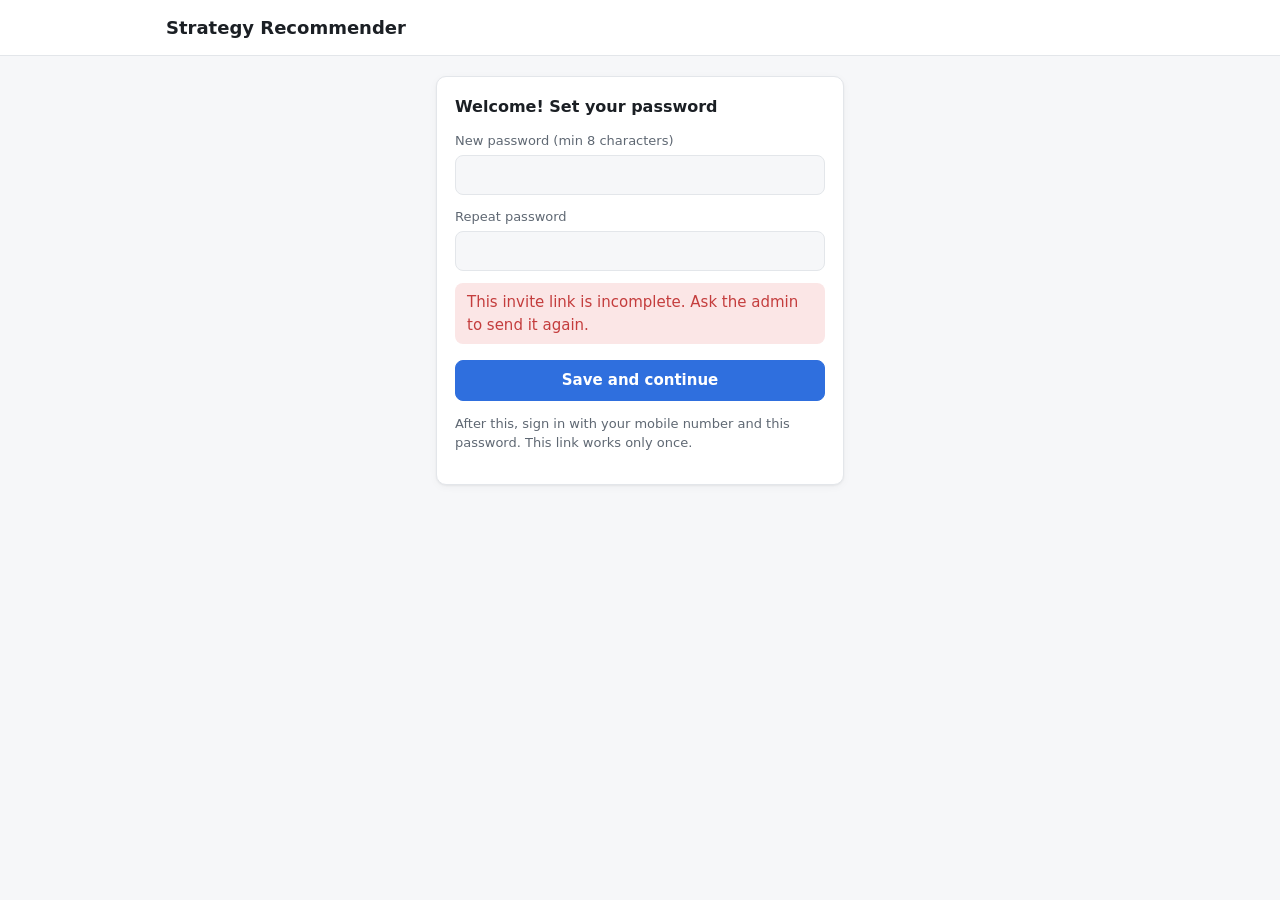
<file: static/invite.html>
<!doctype html>
<html lang="en">
<head>
  <meta charset="utf-8">
  <meta name="viewport" content="width=device-width, initial-scale=1">
  <title>Set password · Strategy Recommender</title>
  <link rel="stylesheet" href="/static/style.css">
</head>
<body>
<header><div class="wrap"><h1>Strategy Recommender</h1></div></header>
<main class="wrap narrow">
  <section class="card">
    <h2>Welcome! Set your password</h2>
    <form id="invite-form">
      <label for="pw1">New password (min 8 characters)</label>
      <input id="pw1" type="password" autocomplete="new-password" required minlength="8" class="block">
      <label for="pw2" style="margin-top:12px">Repeat password</label>
      <input id="pw2" type="password" autocomplete="new-password" required minlength="8" class="block">
      <div id="error" class="error hidden" style="margin-top:12px"></div>
      <button class="primary block" style="margin-top:16px">Save and continue</button>
    </form>
    <p class="muted small">After this, sign in with your mobile number and this password. This link works only once.</p>
  </section>
</main>
<script src="/static/common.js"></script>
<script src="/static/invite.js"></script>
</body>
</html>
</file>
<file: static/style.css>
:root {
  --bg: #f6f7f9; --surface: #ffffff; --border: #e3e6ea; --text: #1b1f24; --muted: #5f6873;
  --accent: #2f6fde; --accent-soft: #e7effd;
  --good: #1f8a4c; --good-soft: #e3f4ea; --warn: #b26a00; --warn-soft: #fbf0dc;
  --bad: #c43d3d; --bad-soft: #fbe6e6;
  --radius: 10px; --shadow: 0 1px 2px rgba(0,0,0,.05), 0 2px 8px rgba(0,0,0,.04);
}
@media (prefers-color-scheme: dark) {
  :root {
    --bg: #111418; --surface: #1a1e24; --border: #2b313a; --text: #e7eaee; --muted: #9aa3ae;
    --accent: #6b9cff; --accent-soft: #1d2a44;
    --good: #4cc57f; --good-soft: #15301f; --warn: #f0ad4e; --warn-soft: #33270f;
    --bad: #ff7676; --bad-soft: #3a1b1b; --shadow: none;
  }
}
* { box-sizing: border-box; }
body { margin: 0; background: var(--bg); color: var(--text);
  font: 15px/1.5 system-ui, -apple-system, "Segoe UI", Roboto, sans-serif; }
header { background: var(--surface); border-bottom: 1px solid var(--border); }
header .wrap { display: flex; align-items: center; justify-content: space-between; gap: 12px; padding: 14px 16px; }
header h1 { font-size: 18px; margin: 0; }
header a { color: var(--muted); text-decoration: none; font-size: 14px; }
.wrap { max-width: 980px; margin: 0 auto; padding: 20px 16px; }
.card { background: var(--surface); border: 1px solid var(--border); border-radius: var(--radius);
  box-shadow: var(--shadow); padding: 18px; margin-bottom: 16px; }
.card h2 { font-size: 16px; margin: 0 0 12px; }
.muted { color: var(--muted); }
.small { font-size: 13px; }
.row { display: flex; flex-wrap: wrap; gap: 12px; align-items: flex-end; }
label { display: block; font-size: 13px; color: var(--muted); margin-bottom: 4px; }
input, select { font: inherit; color: var(--text); background: var(--bg); border: 1px solid var(--border);
  border-radius: 8px; padding: 8px 10px; min-width: 0; }
button { font: inherit; border: 1px solid var(--border); background: var(--surface); color: var(--text);
  border-radius: 8px; padding: 8px 14px; cursor: pointer; }
button.primary { background: var(--accent); border-color: var(--accent); color: #fff; font-weight: 600; }
button:disabled { opacity: .55; cursor: wait; }
.seg { display: inline-flex; border: 1px solid var(--border); border-radius: 8px; overflow: hidden; }
.seg button { border: 0; border-radius: 0; border-right: 1px solid var(--border); }
.seg button:last-child { border-right: 0; }
.seg button.on { background: var(--accent-soft); color: var(--accent); font-weight: 600; }
.grid { display: grid; gap: 12px; grid-template-columns: repeat(auto-fit, minmax(150px, 1fr)); }
.stat { border: 1px solid var(--border); border-radius: 8px; padding: 10px 12px; }
.stat .k { font-size: 12px; color: var(--muted); }
.stat .v { font-size: 18px; font-weight: 600; text-transform: capitalize; }
.pill { display: inline-block; font-size: 12px; font-weight: 600; padding: 2px 8px; border-radius: 999px; }
.pill.recommended { background: var(--good-soft); color: var(--good); }
.pill.conditional { background: var(--warn-soft); color: var(--warn); }
.pill.avoid { background: var(--bad-soft); color: var(--bad); }
.top { border-left: 4px solid var(--good); }
.top.notrade { border-left-color: var(--warn); }
.top .name { font-size: 22px; font-weight: 700; margin: 2px 0 6px; }
.strat { border-top: 1px solid var(--border); padding: 12px 0; }
.strat:first-child { border-top: 0; }
.strat .head { display: flex; justify-content: space-between; gap: 8px; align-items: center; flex-wrap: wrap; }
.bar { height: 6px; background: var(--bg); border-radius: 4px; overflow: hidden; margin: 6px 0; }
.bar > i { display: block; height: 100%; background: var(--accent); }
.notice { background: var(--warn-soft); color: var(--warn); border-radius: 8px; padding: 8px 12px; font-size: 14px; }
.error { background: var(--bad-soft); color: var(--bad); border-radius: 8px; padding: 8px 12px; }
details summary { cursor: pointer; color: var(--muted); }
pre { white-space: pre-wrap; word-break: break-word; font-size: 12px; background: var(--bg); padding: 10px; border-radius: 8px; }
table { width: 100%; border-collapse: collapse; font-size: 14px; }
th, td { text-align: left; padding: 6px 8px; border-bottom: 1px solid var(--border); }
th { color: var(--muted); font-weight: 500; font-size: 13px; }
td.num, th.num { text-align: right; font-variant-numeric: tabular-nums; }
.models { display: grid; gap: 12px; grid-template-columns: repeat(auto-fit, minmax(220px, 1fr)); }
.model { border: 2px solid var(--border); border-radius: var(--radius); padding: 14px; cursor: pointer; }
.model.on { border-color: var(--accent); background: var(--accent-soft); }
.model .t { font-weight: 700; }
.meter { height: 10px; background: var(--bg); border-radius: 6px; overflow: hidden; border: 1px solid var(--border); }
.meter > i { display: block; height: 100%; background: var(--good); }
.meter.hot > i { background: var(--bad); }
.table-scroll { overflow-x: auto; }
.hidden { display: none; }
.vs { margin-top: 4px; padding-left: 8px; border-left: 2px solid var(--border); }
.matrix th.c, .matrix td.c { text-align: center; min-width: 90px; }
.matrix th.c { font-size: 12px; }
.matrix .pick { background: var(--good-soft); }
.matrix .yes { color: var(--good); font-weight: 700; }
.matrix .no { color: var(--bad); font-weight: 700; }
textarea { font: inherit; color: var(--text); background: var(--bg); border: 1px solid var(--border);
  border-radius: 8px; padding: 8px 10px; width: 100%; resize: vertical; }
.form-grid { display: grid; gap: 12px; grid-template-columns: repeat(auto-fit, minmax(240px, 1fr)); }
.form-grid .full { grid-column: 1 / -1; }
.form-grid input, .form-grid select { width: 100%; }
.checks { display: flex; flex-wrap: wrap; gap: 4px 14px; }
.checks label { display: inline-flex; align-items: center; gap: 5px; color: var(--text); font-size: 14px; margin: 0; }
.checks input { width: auto; }
fieldset { border: 1px solid var(--border); border-radius: 8px; padding: 10px 12px; margin: 0; }
legend { font-size: 13px; color: var(--muted); padding: 0 4px; }
button.danger { color: var(--bad); }
.actions { white-space: nowrap; }
.actions button { padding: 4px 10px; font-size: 13px; }
.narrow { max-width: 440px; }
.block { display: block; width: 100%; }
.tabs { display: flex; gap: 4px; margin-bottom: 16px; overflow-x: auto; border-bottom: 1px solid var(--border); }
.tabs button { border: 0; border-bottom: 2px solid transparent; border-radius: 0; background: none; padding: 10px 12px; white-space: nowrap; color: var(--muted); }
.tabs button.on { color: var(--accent); border-bottom-color: var(--accent); font-weight: 600; }
.runon { font-size: 16px; font-weight: 500; }
.switch-row { display: flex; align-items: center; gap: 8px; color: var(--text); font-size: 15px; }
.switch-row input { width: 18px; height: 18px; }
.invite-box { word-break: break-all; background: var(--bg); border: 1px dashed var(--border); border-radius: 8px; padding: 8px 10px; font-size: 13px; }
.reasons { margin: 4px 0 0; padding-left: 18px; color: var(--muted); }
.visually-hidden { position: absolute; width: 1px; height: 1px; overflow: hidden; clip: rect(0 0 0 0); }
label.btn { display: inline-block; border: 1px solid var(--border); background: var(--surface); color: var(--text); border-radius: 8px; padding: 8px 14px; cursor: pointer; font-size: 15px; margin: 0; }
.warn-list { margin: 4px 0 0; padding-left: 18px; color: var(--warn); font-size: 13px; }
.narrow-card { max-width: 440px; }
body[data-role="admin"] .master-only { display: none; }
.google-btn { display: flex; align-items: center; justify-content: center; gap: 8px; margin-top: 12px; padding: 9px 14px;
  border: 1px solid var(--border); border-radius: 8px; background: var(--surface); color: var(--text); text-decoration: none; font-weight: 600; }
.google-btn::before { content: "G"; font-weight: 800; color: #4285f4; }
.or { text-align: center; color: var(--muted); font-size: 13px; margin: 12px 0 0; }
/* strategy research pages */
.wrap.wide { max-width: 1240px; }
h3.sub { font-size: 14px; margin: 16px 0 6px; }
.stat .v.nocap { text-transform: none; }
.pos { color: var(--good); }
.neg { color: var(--bad); }
.notice.ok { background: var(--good-soft); color: var(--good); }
.result { margin-top: 12px; }
[data-pane] td.num { white-space: nowrap; }
tr.hl td { background: var(--accent-soft); }
.chart { width: 100%; height: 240px; display: block; }
.chart .axis { font-size: 11px; fill: var(--muted); }
.chart .zero { stroke: var(--border); stroke-width: 1; }
.legend { display: flex; flex-wrap: wrap; gap: 4px 14px; font-size: 12px; color: var(--muted); margin-top: 4px; }
.legend .lg { display: inline-flex; align-items: center; gap: 5px; }
.legend i { display: inline-block; width: 14px; height: 3px; border-radius: 2px; }
.s0 { stroke: #2f6fde; background: #2f6fde; } .s1 { stroke: #d9822b; background: #d9822b; }
.s2 { stroke: #1f8a4c; background: #1f8a4c; } .s3 { stroke: #a23fbf; background: #a23fbf; }
.s4 { stroke: #c43d3d; background: #c43d3d; } .s5 { stroke: #2a9d9a; background: #2a9d9a; }
.s6 { stroke: #8a7a2b; background: #8a7a2b; } .s7 { stroke: #6b7280; background: #6b7280; }
@media (prefers-color-scheme: dark) {
  .s0 { stroke: #6b9cff; background: #6b9cff; } .s1 { stroke: #f0a050; background: #f0a050; }
  .s2 { stroke: #4cc57f; background: #4cc57f; } .s3 { stroke: #c77de0; background: #c77de0; }
  .s4 { stroke: #ff7676; background: #ff7676; } .s5 { stroke: #4fd1cc; background: #4fd1cc; }
}
.name-lg { font-size: 22px; font-weight: 700; margin: 2px 0 8px; }
h2.section-title { font-size: 15px; margin: 22px 0 6px; }
</file>
